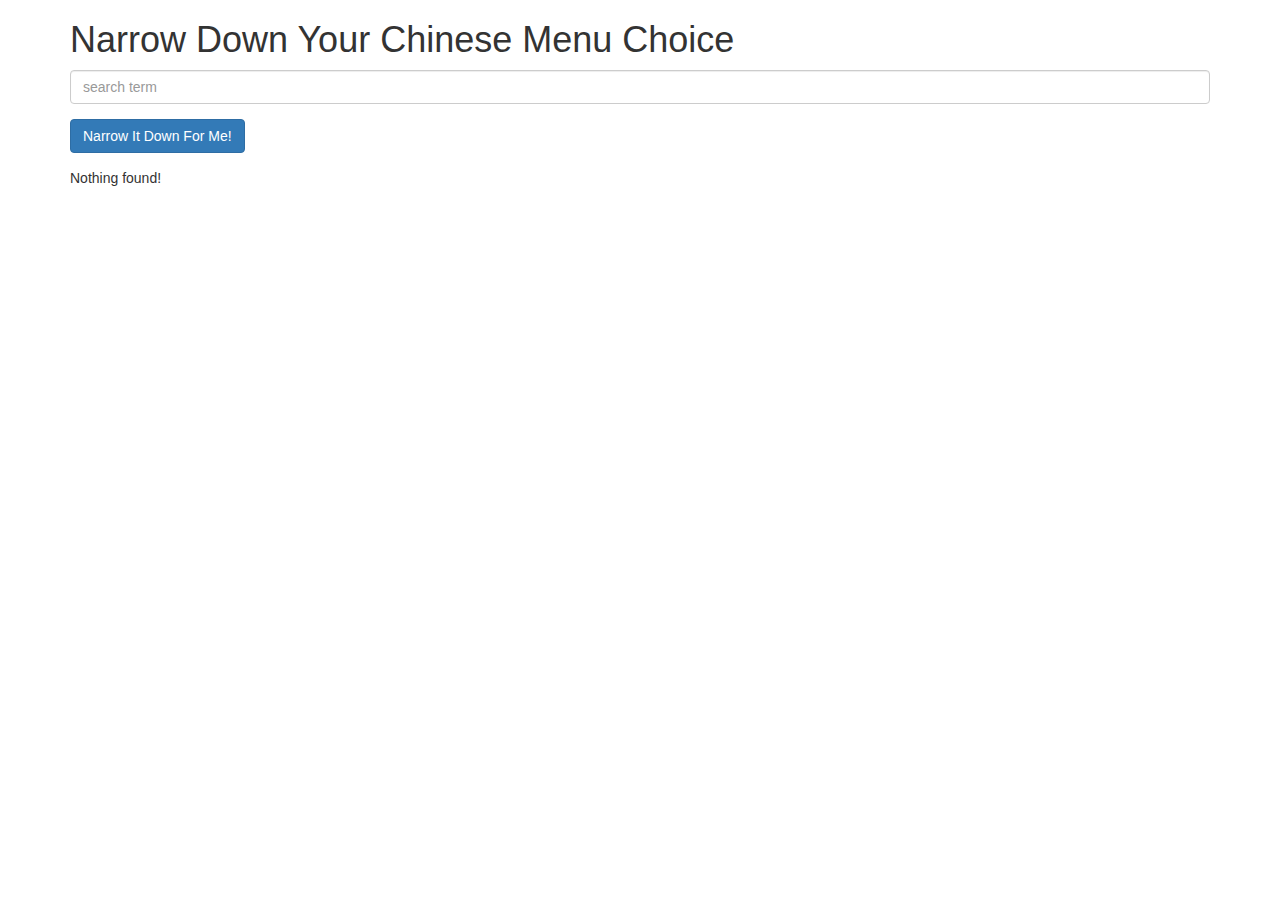
<file: index.html>
<!doctype html>
<html lang="en">
  <head>
    <title>Narrow Down Your Menu Choice</title>
    <meta name="viewport" content="width=device-width, initial-scale=1">
    <link rel="stylesheet" href="styles/bootstrap.min.css">

    <script src="angular.min.js"></script>
    <script src="app.js"></script>
  </head>
<body ng-app="NarrowItDownApp">
   <div class="container" ng-controller="NarrowItDownController as list">
    <h1>Narrow Down Your Chinese Menu Choice</h1>

    <div class="form-group">
      <input type="text" placeholder="search term" ng-model="list.searchTerm" class="form-control">
    </div>
    <div class="form-group narrow-button">
      <button class="btn btn-primary" ng-click="list.getMatchedMenuItems()">Narrow It Down For Me!</button>
    </div>

    <!-- found-items should be implemented as a component -->
    <found-items found="list.found"
    on-remove="list.removeItem(index)">
    </found-items>
  </div>

</body>
</html>
</file>
